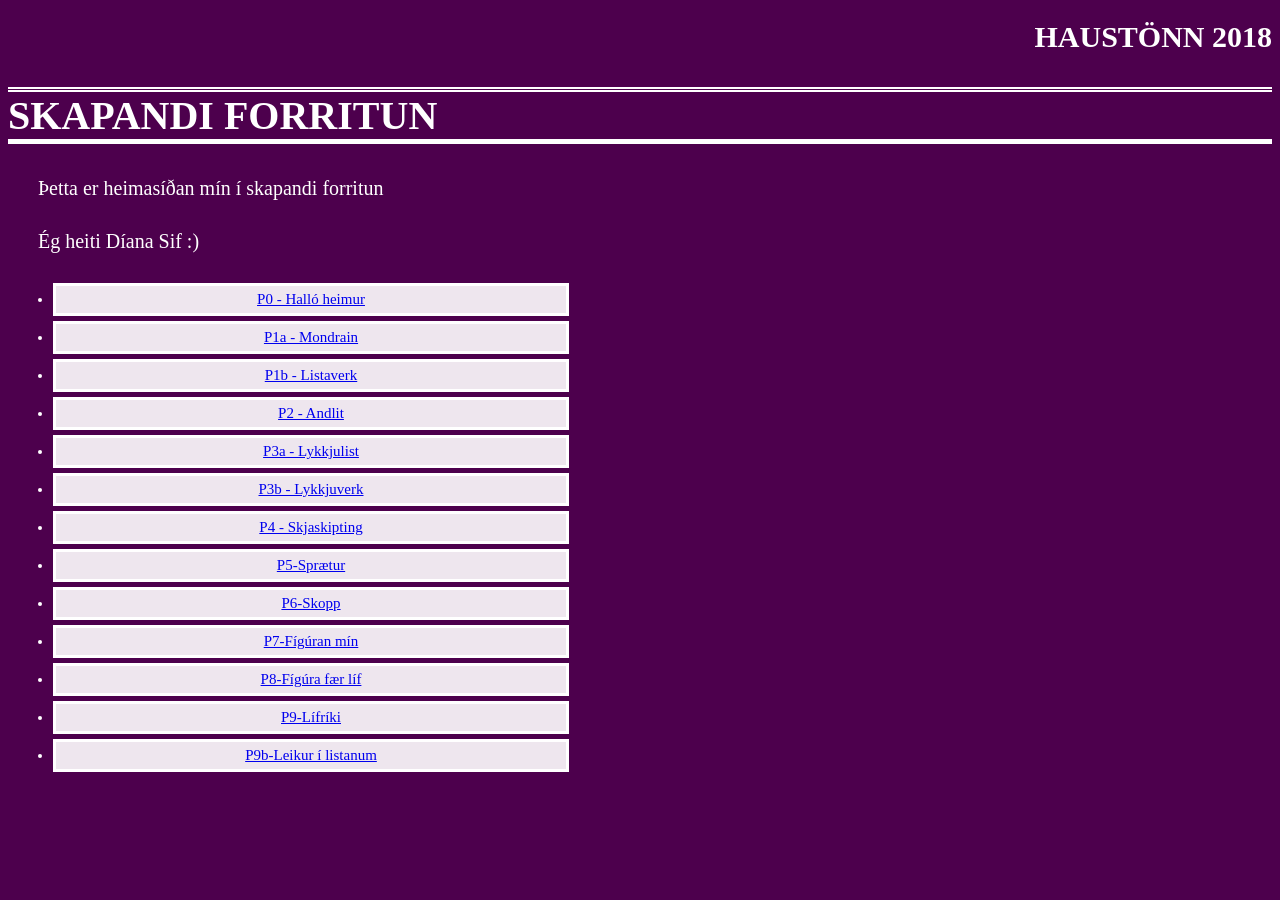
<file: index.html>
<!DOCTYPE html>
<html>
  <head>
    <meta charset="UTF-8">
    <title>Nemandi Nemandason</title>
    <!-- Skráin style.css stjórnar útlitinu á vefsíðunni þinni.
      Ef þú hefur næstu línu í öllum síðunum hér þá munu þær allar hafa sama útlitið.
      Þetta auðveldar þér að gera nýjar síður á vefsíðunni þinni. -->
    <link href="style.css" rel="stylesheet" type="text/css" media="all">
  </head>
  <body>
  <div id="content">

     <h1>HAUSTÖNN 2018</h1><h2>SKAPANDI FORRITUN</h2>


    <p>Þetta er heimasíðan mín í skapandi forritun</p>
    <p>Ég heiti Díana Sif :) </p>

    <ul>
      <li><a href = "P0-HalloHeimur/index.html">P0 - Halló heimur</a> </li>
      <li><a href = "P1a-Mondrain/index.html">P1a - Mondrain</a> </li>
      <li><a href = "P1b-listaverk/index.html">P1b - Listaverk</a> </li>
      <li><a href = "P2-Andlit/index.html">P2 - Andlit</a> </li>
      <li><a href = "P3a-Lykkjulist/index.html">P3a - Lykkjulist</a> </li>
      <li><a href = "P3b-Lykkjuverk/index.html">P3b - Lykkjuverk</a> </li>
      <li><a href = "P4-Skjaskipting/index.html">P4 - Skjaskipting</a> </li>
      <li><a href = "P5-Sprætur/index.html">P5-Sprætur</a> </li>
      <li><a href = "P6-Skopp/index.html">P6-Skopp</a> </li>
      <li><a href = "P7-Fígúran mín/index.html">P7-Fígúran mín</a> </li>
      <li><a href = "P8-Fígúra fær líf/index.html">P8-Fígúra fær líf</a> </li>
      <li><a href = "P9-Lífríki/index.html">P9-Lífríki</a> </li>
      <li><a href = "P9b-Leikur í listanum/index.html">P9b-Leikur í listanum</a> </li>
    </ul>
    </div>
  </body>
</html>
</file>
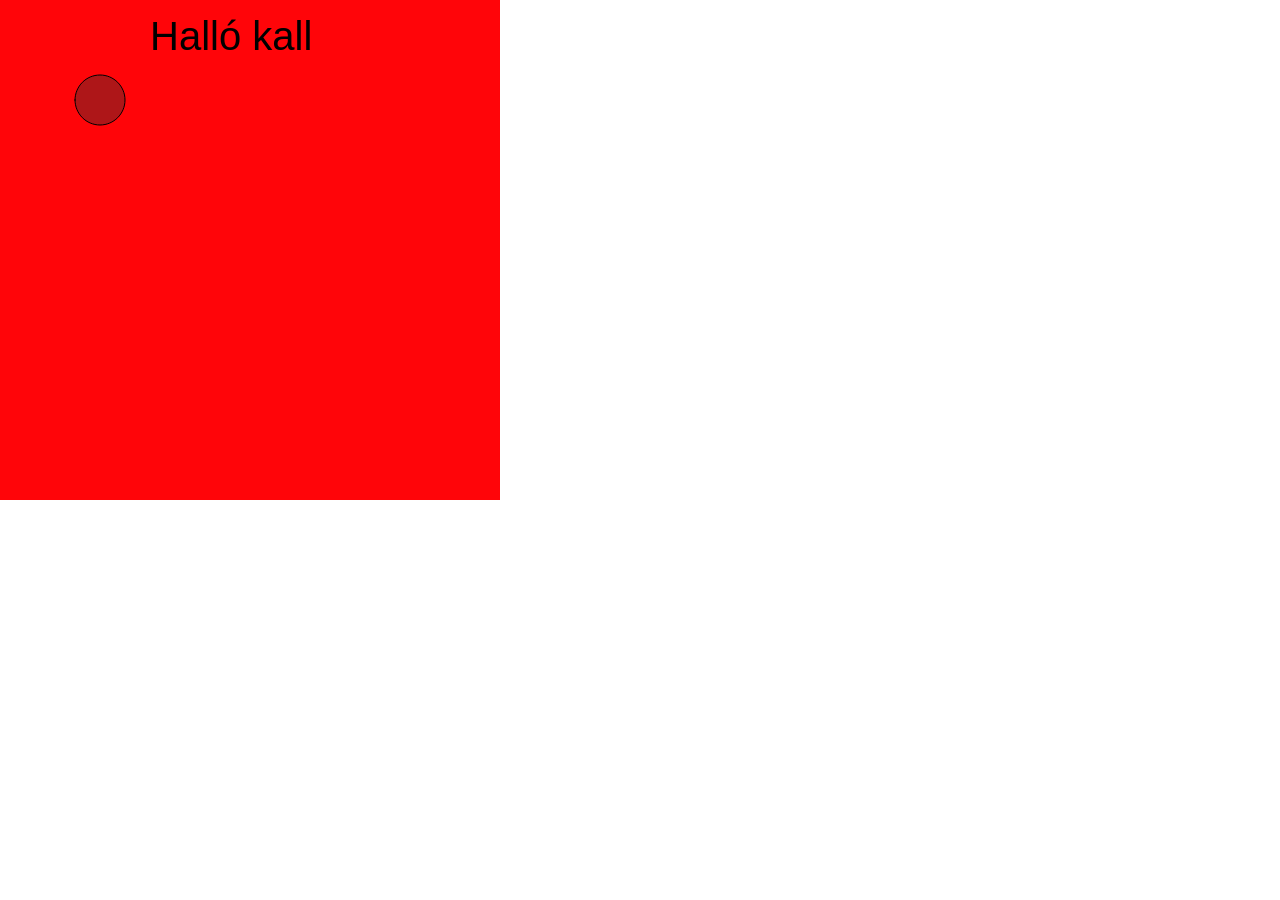
<file: P0-HalloHeimur/index.html>
<!DOCTYPE html>
<html>
  <head>
    <!-- Þessari síðu skaltu ekki breyta -->
    <meta charset="UTF-8">
    <script src="../p5.min.js"></script>
    <script src="sketch.js"></script>
    <style> body {padding: 0; margin: 0;} </style>
  </head>
  <body>
  </body>
</html>
</file>
<file: style.css>
/* Með CSS stjórnarðu ´tliti síðunnar, eins og litum, leturgerð, og staðsetningu
innihledsins. En sjálft innihald síðunnar er í HTML kóðanum.
Til þess að læra að gera eitthvað, prófaðu að leita á google af því sem þú vilt vita, til dæmis:
"how to change link color." */

body {
  background-color: #4d004d;
}
h1{
  font-family: "Times New Roman", Times, serif;
  font-size: 30px;
  color:  white;
  text-align: right;
}

h2 {
  border-width:5px;
  border-top-style:double;
  border-bottom-style: solid;
  font-family: "Times New Roman", Times, serif;
  font-size: 40px;
  color:  white;
  text-align: left;
}

P {
  font-family: "Times New Roman", Times, serif;
  color:  Blue;
  font-size: 20px;
  color:  white;
  text-align: left;
  margin: 30px;
}

li {
    font-family: "Times New Roman", Times, serif;
    background-color: rgba(255, 255, 255, 0.9);
    color:  white;
    text-align: center;
    font-size: 15px;
    width: 500px;
    border: 3px solid white;
    padding: 5px;
    margin: 5px;
}
</file>
